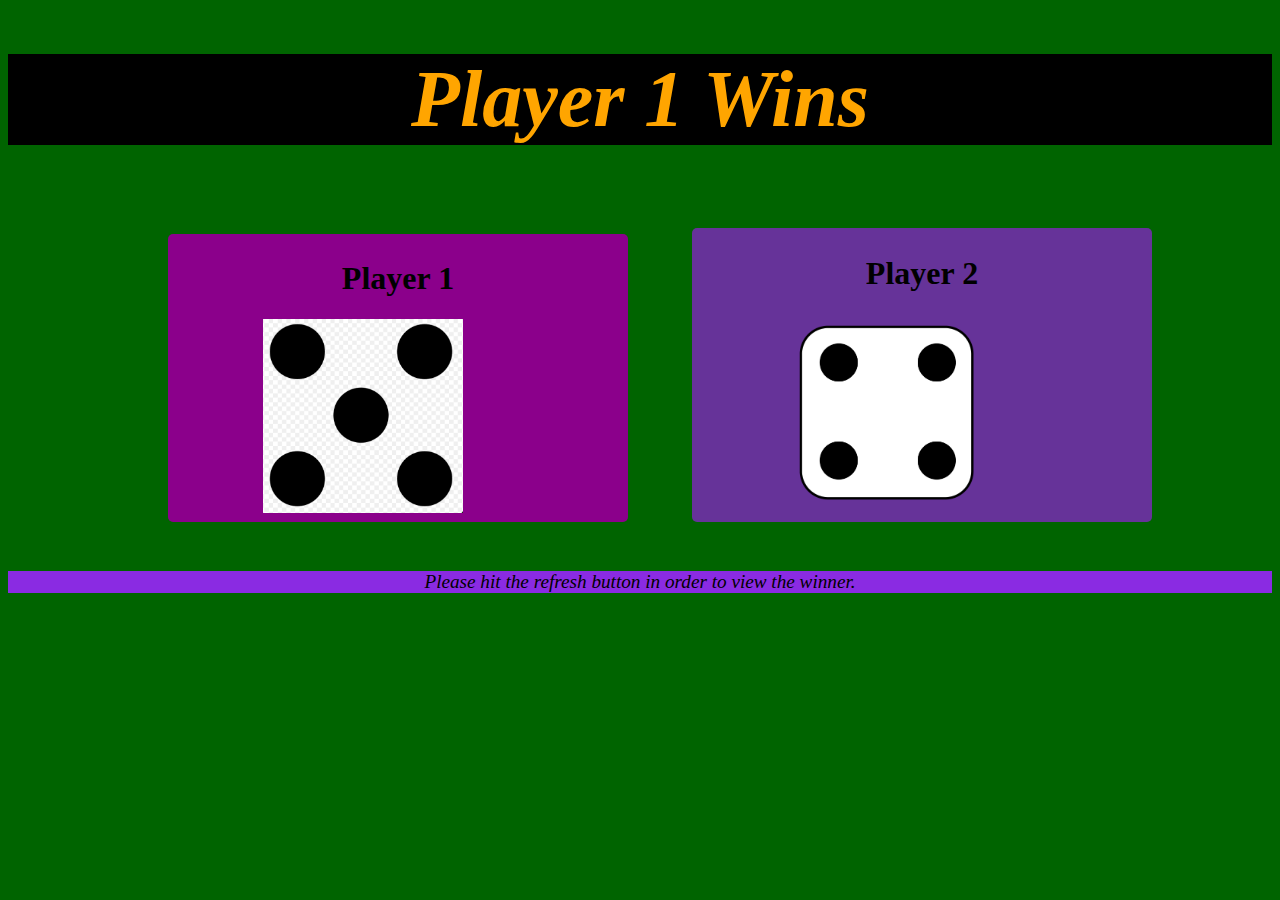
<file: index.html>
<!DOCTYPE html>
<html lang="en">
<head>
    <meta charset="UTF-8">
    <meta http-equiv="X-UA-Compatible" content="IE=edge">
    <meta name="viewport" content="width=device-width, initial-scale=1.0">
    <title>Dice Game</title>
    <link rel="stylesheet" href="dicex.css">
</head>
<body class="body">
    <h1 id="heading1">Refresh Me</h1>
    <div class="container"> 
        <h1><strong>Player 1</strong></h1>
       <img src="dice-6.png" alt="ERROR" class="diceimg">
    </div>
    <div class="scontainer">
        <h1><strong>Player 2</strong></h1>
         <img src="dice-6.png" alt="ERROR" class="diceimg">
    </div>
    <p>Please hit the refresh button in order to view the winner.</p>
    <script src="dicey.js"></script>
</body>
</html>
</file>
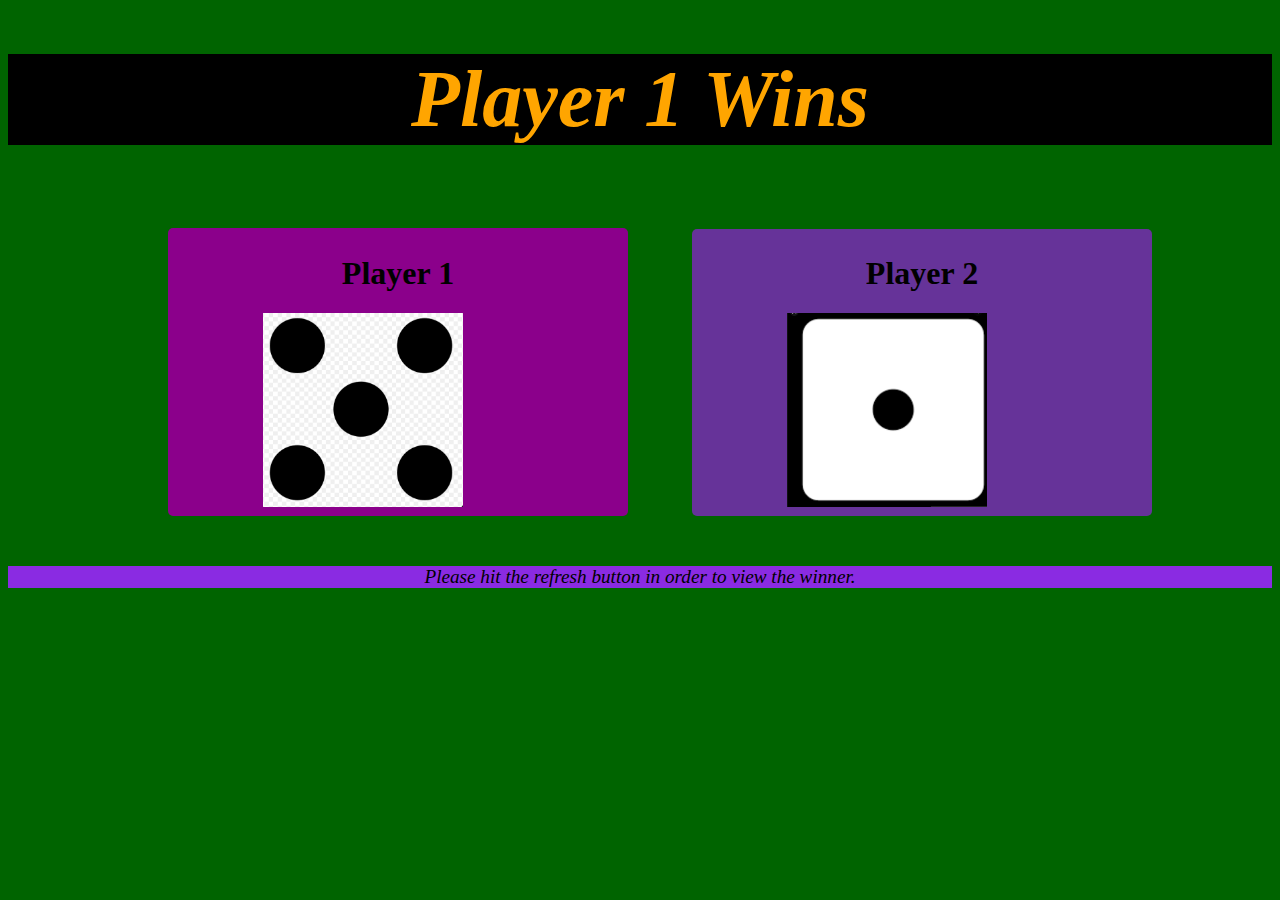
<file: dicechallenge.html>
<!DOCTYPE html>
<html lang="en">
<head>
    <meta charset="UTF-8">
    <meta http-equiv="X-UA-Compatible" content="IE=edge">
    <meta name="viewport" content="width=device-width, initial-scale=1.0">
    <title>Dice Game</title>
    <link rel="stylesheet" href="dicex.css">
</head>
<body class="body">
    <h1 id="heading1">Refresh Me</h1>
    <div class="container"> 
        <h1><strong>Player 1</strong></h1>
       <img src="dice-6.png" alt="ERROR" class="diceimg">
    </div>
    <div class="scontainer">
        <h1><strong>Player 2</strong></h1>
         <img src="dice-6.png" alt="ERROR" class="diceimg">
    </div>
    <p>Please hit the refresh button in order to view the winner.</p>
    <script src="dicey.js"></script>
</body>
</html>
</file>
<file: dicex.css>
p
{
background-color: blueviolet;
font-size: larger;
font-style: italic;
text-align: center;
}
h1
{
text-align: center;
}
h2
{
text-align: center;
}
#heading1
{
font-size: 80px;
font-style:italic;
background-color: black;
color:orange;
text-align: center;
}
.container
{
background-color:darkmagenta;
display:inline-block;
width: 450px;
margin: 30px;
margin-left: 160px;
padding:5px;
border-radius: 5px;
}
.scontainer
{
background-color: rebeccapurple;
display:inline-block;
width:450px;
margin:30px;
padding:5px;
border-radius: 5px;
}
.body
{
background-color:darkgreen;
}
.diceimg
{
width:200px;
margin-left: 90px;
}
</file>
